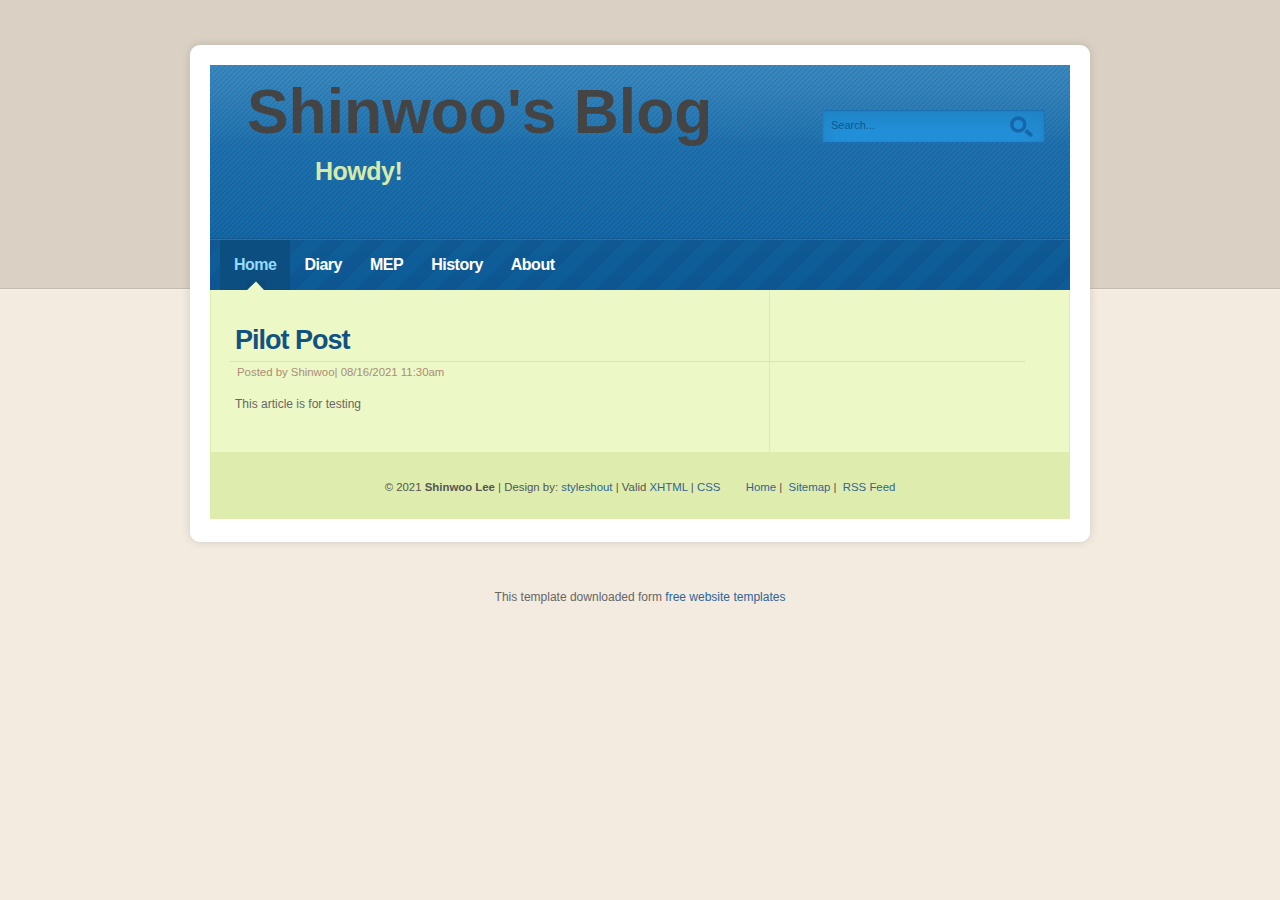
<file: index.html>
<!DOCTYPE html PUBLIC "-//W3C//DTD XHTML 1.0 Strict//EN" "http://www.w3.org/TR/xhtml1/DTD/xhtml1-strict.dtd">
<html xmlns="http://www.w3.org/1999/xhtml" xml:lang="en" lang="en">
<head>
<title>Shinwoo's Blog</title>
<meta http-equiv="content-type" content="application/xhtml+xml; charset=UTF-8" />
<link rel="stylesheet" href="images/TechJunkie.css" type="text/css" />
</head>
<body>
<div id="wrap">
  <div id="header">
    <h1 id="logo-text">Shinwoo's Blog</h1>
    <p id="slogan">Howdy!</p>
    <form id="quick-search" action="http://all-free-download.com/free-website-templates/" method="get" >
      <p>
        <label for="qsearch">Search:</label>
        <input class="tbox" id="qsearch" type="text" name="qsearch" value="Search..." title="Start typing and hit ENTER" />
        <input class="btn" alt="Search" type="image" name="searchsubmit" title="Search" src="images/search.gif" />
      </p>
    </form>
  </div>
  <div id="nav">
    <ul>
      <li id="current"><a href="index.html">Home</a></li>
      <li><a href="diary.html">Diary</a></li>
      <li><a href="mep.html">MEP</a></li>
      <li><a href="history.html">History</a></li>
      <li><a href="about.html">About</a></li>
    </ul>
  </div>
  <div id="content-wrap">
    <div id="main"> <a name="TemplateInfo"></a>
      <h2>Pilot Post</h2>
      <p class="post-info">Posted by Shinwoo| 08/16/2021 11:30am </p>
      <p>This article is for testing</p>      
    </div>
  </div>
  <div id="footer-wrap">
    <div id="footer-content">
      <div id="footer-bottom">
        <p> &copy; 2021 <strong>Shinwoo Lee</strong> | Design by: <a href="http://www.styleshout.com/">styleshout</a> | Valid <a href="http://validator.w3.org/check?uri=referer">XHTML</a> | <a href="http://jigsaw.w3.org/css-validator/check/referer">CSS</a> &nbsp;&nbsp;&nbsp;&nbsp;&nbsp;&nbsp; <a href="http://all-free-download.com/free-website-templates/">Home</a>&nbsp;|&nbsp; <a href="http://all-free-download.com/free-website-templates/">Sitemap</a>&nbsp;|&nbsp; <a href="http://all-free-download.com/free-website-templates/">RSS Feed</a> </p>
      </div>
    </div>
  </div>
</div>
<div align=center>This template  downloaded form <a href='http://all-free-download.com/free-website-templates/'>free website templates</a></div></body>
</html>
</file>
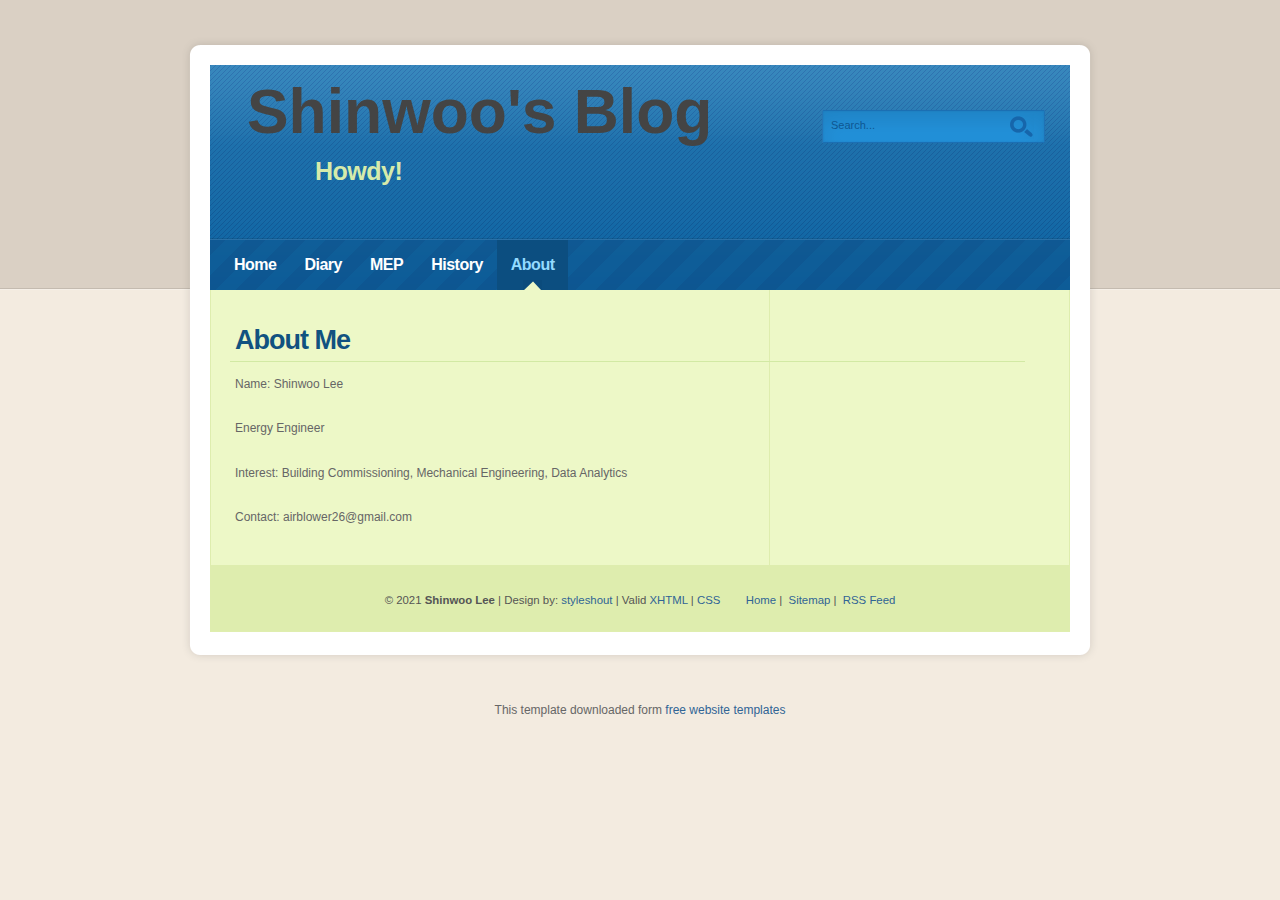
<file: about.html>
<!DOCTYPE html PUBLIC "-//W3C//DTD XHTML 1.0 Strict//EN" "http://www.w3.org/TR/xhtml1/DTD/xhtml1-strict.dtd">
<html xmlns="http://www.w3.org/1999/xhtml" xml:lang="en" lang="en">
<head>
<title>Shinwoo's Blog</title>
<meta http-equiv="content-type" content="application/xhtml+xml; charset=UTF-8" />
<link rel="stylesheet" href="images/TechJunkie.css" type="text/css" />
</head>
<body>
<div id="wrap">
  <div id="header">
    <h1 id="logo-text">Shinwoo's Blog</h1>
    <p id="slogan">Howdy!</p>
    <form id="quick-search" action="http://all-free-download.com/free-website-templates/" method="get" >
      <p>
        <label for="qsearch">Search:</label>
        <input class="tbox" id="qsearch" type="text" name="qsearch" value="Search..." title="Start typing and hit ENTER" />
        <input class="btn" alt="Search" type="image" name="searchsubmit" title="Search" src="images/search.gif" />
      </p>
    </form>
  </div>
  <div  id="nav">
    <ul>
      <li><a href="index.html">Home</a></li>
      <li><a href="diary.html">Diary</a></li>
      <li><a href="mep.html">MEP</a></li>
      <li><a href="history.html">History</a></li>
      <li id="current"><a href="about.html">About</a></li>
    </ul>
  </div>
  <div id="content-wrap">
    <div id="main"> <a name="TemplateInfo"></a>
      <h2>About Me</h2>      
      <p>Name: Shinwoo Lee</p>      
      <p>Energy Engineer</p>
      <p>Interest: Building Commissioning, Mechanical Engineering, Data Analytics</p> 
      <p>Contact: airblower26@gmail.com</p> 
    </div>
  </div>
  <div id="footer-wrap">
    <div id="footer-content">
      <div id="footer-bottom">
        <p> &copy; 2021 <strong>Shinwoo Lee</strong> | Design by: <a href="http://www.styleshout.com/">styleshout</a> | Valid <a href="http://validator.w3.org/check?uri=referer">XHTML</a> | <a href="http://jigsaw.w3.org/css-validator/check/referer">CSS</a> &nbsp;&nbsp;&nbsp;&nbsp;&nbsp;&nbsp; <a href="http://all-free-download.com/free-website-templates/">Home</a>&nbsp;|&nbsp; <a href="http://all-free-download.com/free-website-templates/">Sitemap</a>&nbsp;|&nbsp; <a href="http://all-free-download.com/free-website-templates/">RSS Feed</a> </p>
      </div>
    </div>
  </div>
</div>
<div align=center>This template  downloaded form <a href='http://all-free-download.com/free-website-templates/'>free website templates</a></div></body>
</html>
</file>
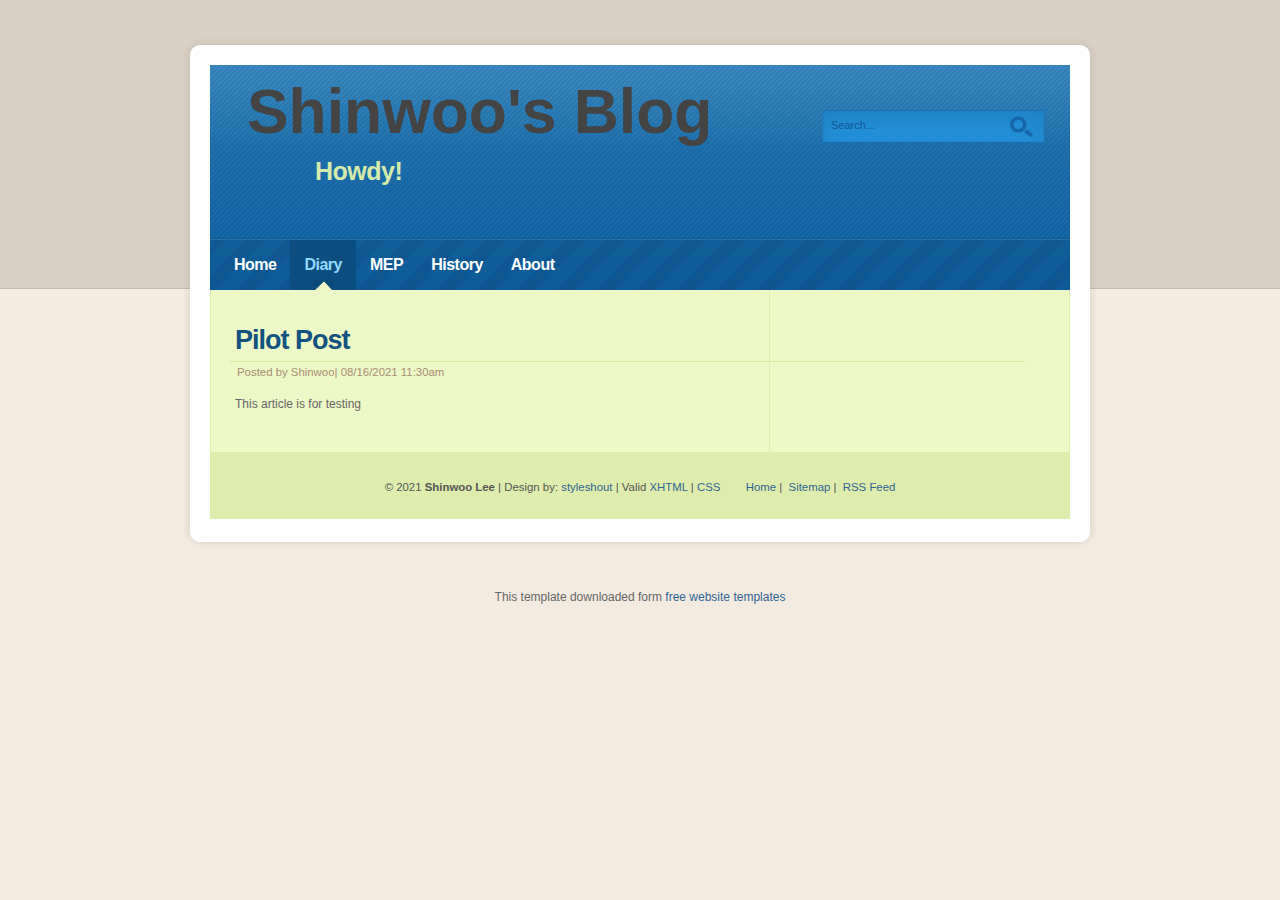
<file: diary.html>
<!DOCTYPE html PUBLIC "-//W3C//DTD XHTML 1.0 Strict//EN" "http://www.w3.org/TR/xhtml1/DTD/xhtml1-strict.dtd">
<html xmlns="http://www.w3.org/1999/xhtml" xml:lang="en" lang="en">
<head>
<title>Shinwoo's Blog</title>
<meta http-equiv="content-type" content="application/xhtml+xml; charset=UTF-8" />
<link rel="stylesheet" href="images/TechJunkie.css" type="text/css" />
</head>
<body>
<div id="wrap">
  <div id="header">
    <h1 id="logo-text">Shinwoo's Blog</h1>
    <p id="slogan">Howdy!</p>
    <form id="quick-search" action="http://all-free-download.com/free-website-templates/" method="get" >
      <p>
        <label for="qsearch">Search:</label>
        <input class="tbox" id="qsearch" type="text" name="qsearch" value="Search..." title="Start typing and hit ENTER" />
        <input class="btn" alt="Search" type="image" name="searchsubmit" title="Search" src="images/search.gif" />
      </p>
    </form>
  </div>
  <div  id="nav">
    <ul>
      <li><a href="index.html">Home</a></li>
      <li id="current"><a href="diary.html">Diary</a></li>
      <li><a href="mep.html">MEP</a></li>
      <li><a href="history.html">History</a></li>
      <li><a href="about.html">About</a></li>
    </ul>
  </div>
  <div id="content-wrap">
    <div id="main"> <a name="TemplateInfo"></a>
      <h2>Pilot Post</h2>
      <p class="post-info">Posted by Shinwoo| 08/16/2021 11:30am </p>
      <p>This article is for testing</p>      
    </div>
  </div>
  <div id="footer-wrap">
    <div id="footer-content">
      <div id="footer-bottom">
        <p> &copy; 2021 <strong>Shinwoo Lee</strong> | Design by: <a href="http://www.styleshout.com/">styleshout</a> | Valid <a href="http://validator.w3.org/check?uri=referer">XHTML</a> | <a href="http://jigsaw.w3.org/css-validator/check/referer">CSS</a> &nbsp;&nbsp;&nbsp;&nbsp;&nbsp;&nbsp; <a href="http://all-free-download.com/free-website-templates/">Home</a>&nbsp;|&nbsp; <a href="http://all-free-download.com/free-website-templates/">Sitemap</a>&nbsp;|&nbsp; <a href="http://all-free-download.com/free-website-templates/">RSS Feed</a> </p>
      </div>
    </div>
  </div>
</div>
<div align=center>This template  downloaded form <a href='http://all-free-download.com/free-website-templates/'>free website templates</a></div></body>
</html>
</file>
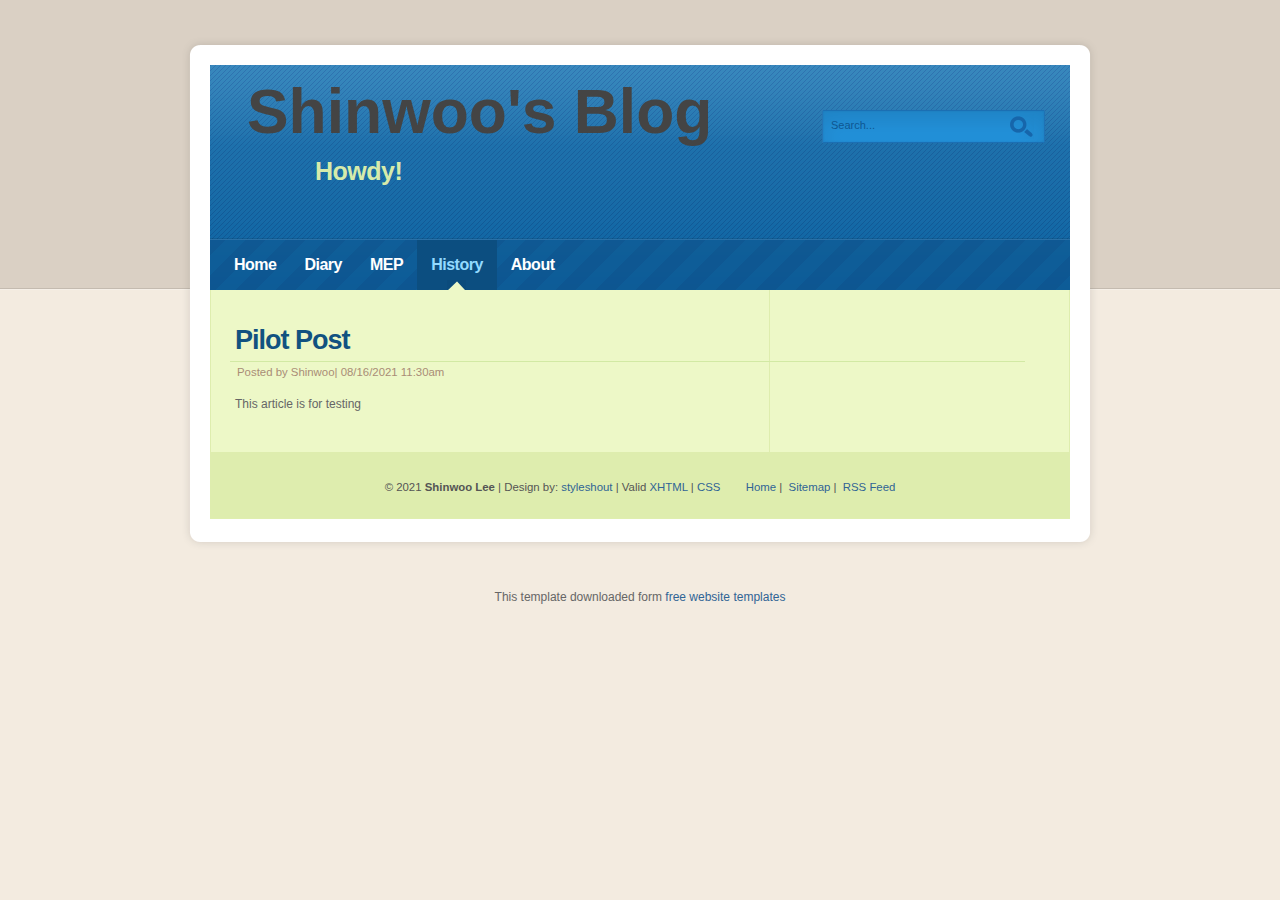
<file: history.html>
<!DOCTYPE html PUBLIC "-//W3C//DTD XHTML 1.0 Strict//EN" "http://www.w3.org/TR/xhtml1/DTD/xhtml1-strict.dtd">
<html xmlns="http://www.w3.org/1999/xhtml" xml:lang="en" lang="en">
<head>
<title>Shinwoo's Blog</title>
<meta http-equiv="content-type" content="application/xhtml+xml; charset=UTF-8" />
<link rel="stylesheet" href="images/TechJunkie.css" type="text/css" />
</head>
<body>
<div id="wrap">
  <div id="header">
    <h1 id="logo-text">Shinwoo's Blog</h1>
    <p id="slogan">Howdy!</p>
    <form id="quick-search" action="http://all-free-download.com/free-website-templates/" method="get" >
      <p>
        <label for="qsearch">Search:</label>
        <input class="tbox" id="qsearch" type="text" name="qsearch" value="Search..." title="Start typing and hit ENTER" />
        <input class="btn" alt="Search" type="image" name="searchsubmit" title="Search" src="images/search.gif" />
      </p>
    </form>
  </div>
  <div  id="nav">
    <ul>
      <li><a href="index.html">Home</a></li>
      <li><a href="diary.html">Diary</a></li>
      <li><a href="mep.html">MEP</a></li>
      <li id="current"><a href="history.html">History</a></li>
      <li><a href="about.html">About</a></li>
    </ul>
  </div>
  <div id="content-wrap">
    <div id="main"> <a name="TemplateInfo"></a>
      <h2>Pilot Post</h2>
      <p class="post-info">Posted by Shinwoo| 08/16/2021 11:30am </p>
      <p>This article is for testing</p>      
    </div>
  </div>
  <div id="footer-wrap">
    <div id="footer-content">
      <div id="footer-bottom">
        <p> &copy; 2021 <strong>Shinwoo Lee</strong> | Design by: <a href="http://www.styleshout.com/">styleshout</a> | Valid <a href="http://validator.w3.org/check?uri=referer">XHTML</a> | <a href="http://jigsaw.w3.org/css-validator/check/referer">CSS</a> &nbsp;&nbsp;&nbsp;&nbsp;&nbsp;&nbsp; <a href="http://all-free-download.com/free-website-templates/">Home</a>&nbsp;|&nbsp; <a href="http://all-free-download.com/free-website-templates/">Sitemap</a>&nbsp;|&nbsp; <a href="http://all-free-download.com/free-website-templates/">RSS Feed</a> </p>
      </div>
    </div>
  </div>
</div>
<div align=center>This template  downloaded form <a href='http://all-free-download.com/free-website-templates/'>free website templates</a></div></body>
</html>
</file>
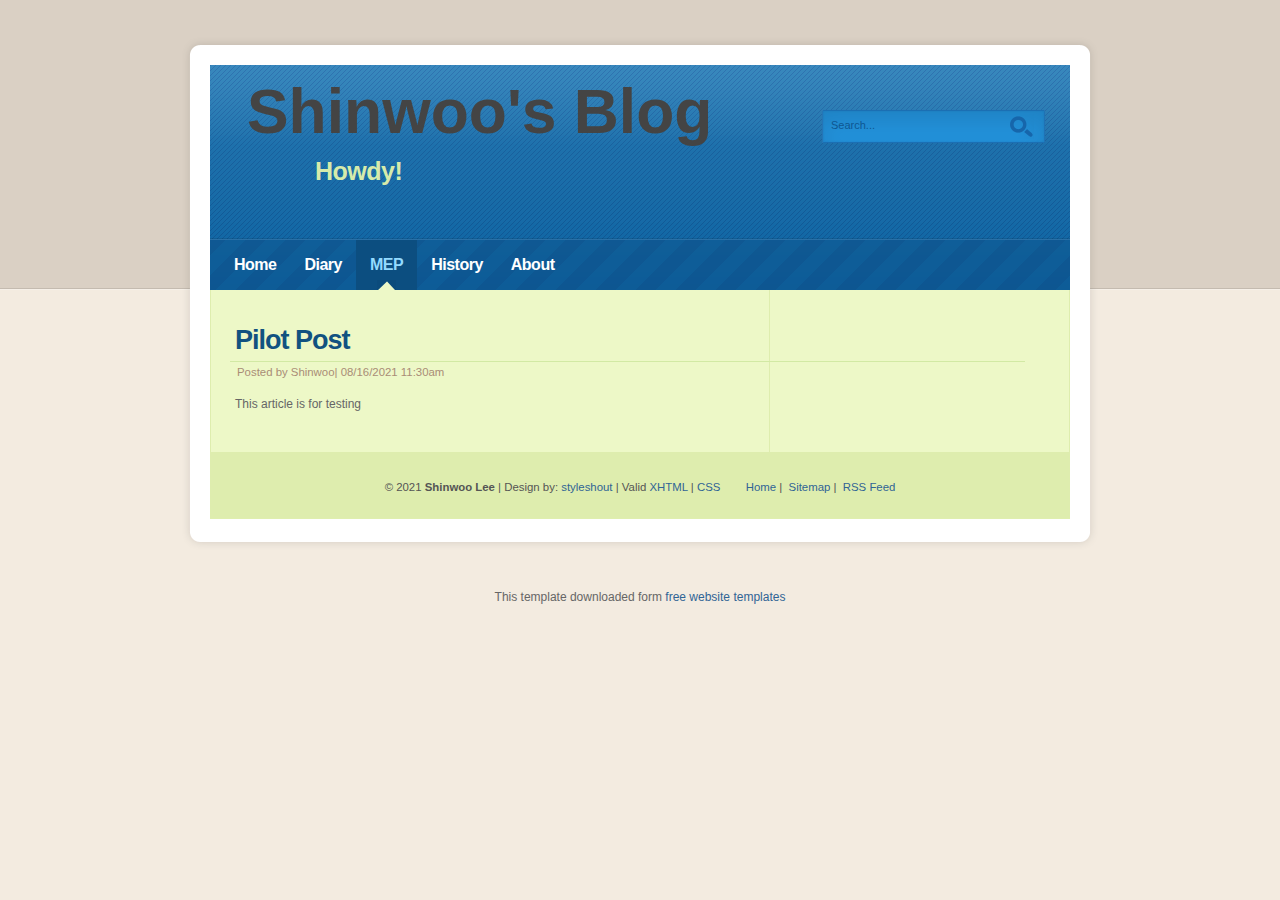
<file: mep.html>
<!DOCTYPE html PUBLIC "-//W3C//DTD XHTML 1.0 Strict//EN" "http://www.w3.org/TR/xhtml1/DTD/xhtml1-strict.dtd">
<html xmlns="http://www.w3.org/1999/xhtml" xml:lang="en" lang="en">
<head>
<title>Shinwoo's Blog</title>
<meta http-equiv="content-type" content="application/xhtml+xml; charset=UTF-8" />
<link rel="stylesheet" href="images/TechJunkie.css" type="text/css" />
</head>
<body>
<div id="wrap">
  <div id="header">
    <h1 id="logo-text">Shinwoo's Blog</h1>
    <p id="slogan">Howdy!</p>
    <form id="quick-search" action="http://all-free-download.com/free-website-templates/" method="get" >
      <p>
        <label for="qsearch">Search:</label>
        <input class="tbox" id="qsearch" type="text" name="qsearch" value="Search..." title="Start typing and hit ENTER" />
        <input class="btn" alt="Search" type="image" name="searchsubmit" title="Search" src="images/search.gif" />
      </p>
    </form>
  </div>
  <div  id="nav">
    <ul>
      <li><a href="index.html">Home</a></li>
      <li><a href="diary.html">Diary</a></li>
      <li id="current"><a href="mep.html">MEP</a></li>
      <li><a href="history.html">History</a></li>
      <li><a href="about.html">About</a></li>
    </ul>
  </div>
  <div id="content-wrap">
    <div id="main"> <a name="TemplateInfo"></a>
      <h2>Pilot Post</h2>
      <p class="post-info">Posted by Shinwoo| 08/16/2021 11:30am </p>
      <p>This article is for testing</p>      
    </div>
  </div>
  <div id="footer-wrap">
    <div id="footer-content">
      <div id="footer-bottom">
        <p> &copy; 2021 <strong>Shinwoo Lee</strong> | Design by: <a href="http://www.styleshout.com/">styleshout</a> | Valid <a href="http://validator.w3.org/check?uri=referer">XHTML</a> | <a href="http://jigsaw.w3.org/css-validator/check/referer">CSS</a> &nbsp;&nbsp;&nbsp;&nbsp;&nbsp;&nbsp; <a href="http://all-free-download.com/free-website-templates/">Home</a>&nbsp;|&nbsp; <a href="http://all-free-download.com/free-website-templates/">Sitemap</a>&nbsp;|&nbsp; <a href="http://all-free-download.com/free-website-templates/">RSS Feed</a> </p>
      </div>
    </div>
  </div>
</div>
<div align=center>This template  downloaded form <a href='http://all-free-download.com/free-website-templates/'>free website templates</a></div></body>
</html>
</file>
<file: images/TechJunkie.css>
/* ----------------------------------------------
	Template Name : TechJunkie
	Template Code : S-0024
	Version : 1.0   
	Author : Erwin Aligam
	Author URI : http://www.styleshout.com/    
	Last Date Modified : May 31, 2008	
 ------------------------------------------------ */
 
/* ----------------------------------------------
   HTML ELEMENTS
------------------------------------------------- */ 

/* Top Elements */
* { margin: 0; padding: 0; outline: 0 }

body {
	background: #f3ebe0 url(bg.gif) repeat-x;
	font: 12px/170% 'Lucida Grande', 'Lucida Sans Unicode', Geneva, Verdana, sans-serif;
	color: #666666; 
	text-align: center;	
}

/* links */
a, a:visited {	
	color: #306495;
	background: inherit;
	text-decoration: none;
}
a:hover {
	color: #73471B;
	background: inherit;
	text-decoration: underline;
}

/* headers */
h1, h2, h3 {
	font-family: 'Trebuchet MS', 'Helvetica Neue', Arial, Sans-serif;
	font-weight: Bold; 	
	padding: 67px;		
	color: #444;	
}
h1 {
	font-size: 5.2em;		
}
h2 {
	font-size: 2em;
	color: #88ac0b;
}
h3 {
	font-size: 1.4em;
	font-weight: normal;	
	padding: 16px 10px 4px 10px;
}

/* Paragraph */
p { padding: 12px 10px;	}

/* Lists */
ul, ol {
	margin: 10px 20px;
	padding: 0 20px;	
}
ul { list-style: none; }

dl { padding: 10px; margin: 0; }

dt {
  font-weight: bold;
  color: #79A62E;
}
dd {
  padding-left: 25px; 
}

/* images */
img {
	background: #fafafa;
   border: 1px solid #dcdcdc;
	padding: 7px;
}
img.float-right {
  	margin: 5px 0px 10px 10px;  
}
img.float-left {
  	margin: 5px 10px 10px 0px;
}

code {
  	margin: 5px 0;
  	padding: 15px;
  	text-align: left;
  	display: block;
  	overflow: auto;  
  	font: 500 1em/1.5em 'Lucida Console', 'Courier New', monospace ;
  	/* white-space: pre; */
  	border: 1px solid #deedae; 
	background: #F0FFD2; 
}
acronym {
  cursor: help;
  border-bottom: 1px dotted #895F30;
}
blockquote {
	margin: 15px 10px;
 	padding: 5px 7px 5px 40px;  	
   font-weight: normal;
	font-size: 17px;
	line-height: 1.6em;
	font-style: italic;
	font-family: Georgia, 'Times New Roman', Times, serif;		
	color: #80614D;	
	border: 1px solid #DFF4B5; 
	background: #F0FFD2 url(quote.gif) no-repeat 7px 10px;
}

/* start - table */
table {
	border-collapse: collapse;
	margin: 15px 10px;		
}
th {
	height: 38px;
	padding-left: 12px;
	padding-right: 12px;
	color: #fff;
	text-align: left;
	background: #ADD163;	
	border-width: 1px;
  	border-style: solid;
  	border-color: #C4DE8F #93C138 #93C138 #C4DE8F;	
}
tr {
	height: 34px;
	background: #fff;
}
td {
	padding-left: 11px;
	padding-right: 11px;
	border: 1px solid #E7F0CC;	
}	
/* end - table */

/* form elements */
form {
	margin: 15px 10px; 
	padding: 5px 10px 20px 10px;
	border: 1px solid #D8E99E; 
	background: #deedae; 	
}
label {
	display: block;
	font-weight: bold;
	margin: 8px 0 5px 0;
	color: #895F30;
}
input, textarea, select {
	padding: 4px;
	color: #666666;		
	background: #fff;
	
  	border-width: 1px;
  	border-style: solid;
  	border-color: #d4d4d4 #ebebeb #ebebeb #d4d4d4; 
	
	font: normal 11px Verdana, sans-serif;
}
textarea {
	width: 400px;	
	height: 100px;
	display: block;	
}
input.button { 
	font: bold 12px Arial, Sans-serif; 
	height: 30px;
	margin: 0;
	padding: 2px 3px; 
	color: #fff;
	background: #A6CD56;
	
	border-width: 1px;
  	border-style: solid;
  	border-color: #C4DE8F #8DB836 #8DB836 #C4DE8F;
}


/********************************************
   LAYOUT
********************************************/ 
#wrap {
	position: relative;
	width: 920px;
	background: #edf8c7 url(wrap.gif) repeat-y center top;
	margin: 35px auto;
	text-align: left;	
}
#content-wrap {
	position: relative;
	clear: both;
	float: left;	
	width: 920px;	
	padding: 25px 0; 	
	background: #edf8c7 url(content.gif) repeat-y;	
}
#header {
	position: relative;
	width: 920px;
	height: 205px;
	background: #317cb1 url(header.gif) no-repeat;	
	color: #fff;	
	padding: 0;	
	margin: 0;
}
#header h1#logo-text a {
	position: absolute;
	margin: 0; padding: 0;
	font: bold 56px 'Trebuchet MS', 'Helvetica Neue', Arial, Sans-serif;
	letter-spacing: -3px;
	text-decoration: none;
	color: #fff;
	
	/* change the values of top and left to adjust the position of the logo*/
	top: 58px; left: 55px;	
}
#header p#slogan {
	position: absolute;
	margin: 0; padding: 0;
	font: bold 25px 'Trebuchet MS', 'Helvetica Neue', Arial, Sans-serif;
	color: #D6EBAB;
	letter-spacing: -0.5px;
	
	/* change the values of top and left to adjust the position of the slogan*/
	top: 122px; left: 135px;		
}

/* header quick search */
#header form#quick-search {
	position: absolute;
	top: 75px; right: 55px;
	padding: 0; margin: 0;
	border: none;
	width: 223px; height: 33px;
	background: #82c7f4 url(header-search.gif) no-repeat;	
	z-index: 999999;
}
#header form#quick-search p {
	margin: 0; padding: 0;		
}
#header form#quick-search input {
	border: none;
	background: transparent;
	color: #0e5792;
	float: left;
}
#header form#quick-search .tbox {
	margin: 5px 0 0 5px; 
	width: 170px;	
	display: inline;	
}
#search form#quick-search .btn{
	width: 25px; height: 25px;		
}
#header form#quick-search label {
	display: none;
}

/* Navigation */
#nav {
	clear: both;	
	padding: 0;	margin: 0;
	width: 920px;
	height: 50px;
	background: #0e609e url(nav.gif) no-repeat;		
}
#nav ul {
	float: left;
	list-style: none;	
	margin: 0;
	padding: 0 0 0 40px;			
	height: 50px;	
}
#nav ul li {
	display: inline;
	margin: 0; padding: 0;
}
#nav ul li a {
	display: block;
	float: left;
	width: auto;
	margin: 0;
	padding: 0 14px;
	color: #fff;
	font: bold 16px/50px 'Trebuchet MS', 'Helvetica Neue', Arial, sans-serif;
	text-decoration: none;	
	letter-spacing: -0.5px;
}
#nav ul li a:hover, 
#nav ul li a:active {
	color: #edf8c7;	
}
#nav ul li#current a {	
	background: #0c4e80 url(pointer.gif) no-repeat center bottom;	
	color: #93DAFF;
}

/* Main Column */
#main {
	float: left;
	width: 800px;
	padding: 0; margin: 0 0 0 45px;
	display: inline;	
}
#main h2 {
	font: bold 2.25em 'Trebuchet MS', 'Helvetica Neue', Arial, Sans-serif;
	color: #115280; 
	padding: 10px 0 5px 5px; 	
	margin-left: 5px;		
	letter-spacing: -1px;
	border-bottom: 1px solid #D2E9A4;
}
#main h2 a {
	color: #115280;
	text-decoration: none;		
}
#main ul li {
	list-style-image: url(bullet.gif);
}

#sidebar {
	float: right;
	width: 270px;
	padding: 0; 
	margin: 0 45px 0 0;
	display: inline;	
}
#sidebar h3 {
	color: #115280; 
	font: normal 1.6em 'Trebuchet MS', 'Helvetica Neue', Arial, Sans-serif;
	text-transform: none;
	padding: 10px 0 2px 0; 
	margin: 10px 0 0 10px; 
}

/* sidebar menu */
#sidebar .sidemenu {
	margin: 5px 10px 8px 7px; padding: 0;
	text-decoration: none;		
	border-top: 2px solid #D0E89F;
}
#sidebar .sidemenu li {
	list-style: none;
	margin: 0;
	padding: 7px 10px; 			
	border-bottom: 1px solid #DAEBA3;	
}
* html body #sidebar .sidemenu li {
	height: 1%;
}
#sidebar .sidemenu li a {
	text-decoration: none;	
	color: #684F3E;	
}
#sidebar .sidemenu li a span {
	color: #A98D76;	
	font-size: .9em;
	
	font-family: Georgia, 'Times New Roman', Times, serif;
	font-style: italic;
	font-weight: normal;		
}
#sidebar .sidemenu li a:hover {	
	color: #000;	
	background: none;	
}
#sidebar .sidemenu ul { margin: 0 0 0 5px; padding: 0; }
#sidebar .sidemenu ul li { border: none; }

/* search form */
#sidebar .searchform {
	background-color: transparent;
	border: none;	
	margin: 0 0 0 5px; 
	padding: 10px 0 10px 10px;	
	width: 260px;	
}
#sidebar .searchform p { margin: 0; padding: 0; }
#sidebar .searchform input.textbox { 
	width: 180px;
	height: 18px;
	padding: 2px;	
	vertical-align: top;
}
#sidebar .searchform input.button { 
	width: 60px;
	height: 24px;
	padding: 2px 4px;
	vertical-align: top;
}

/* footer */
#footer-wrap {	
	width: 920px;
	text-align: left;
	padding: 0;	margin: 0;
	background: url(footer-bottom.gif) no-repeat left bottom;		
}
#footer-content {
	width: 920px;
	background: url(footer-top-sep.gif) no-repeat;	
	padding: 30px 0 35px 0;
}

#footer-wrap p {
	padding:10px 0;
}
#footer-wrap h3 {
	color: #145F94; 
	margin: 0;
	padding: 5px 0 5px 10px; 
	text-transform: uppercase;
}
#footer-wrap a:hover { 
	color: #000; 
	text-decoration: none;
}

#footer-columns {
	color: #888;
	margin: 0 auto; 
	padding: 0;	
	width: 800px;		
}
#footer-columns ul {
	list-style: none;
	margin: 0; 
	padding: 0;	
	border-top: 1px solid #BFD286;
}
#footer-columns li {
	border-bottom: 1px solid #CCDA9E;		
}
#footer-columns li a {
	display: block;
	font-weight: normal;
	padding: 8px 0 8px 10px;
	width: 96%;
	color: #666666;	
}

#footer-columns .col3, .col3-center {
	float: left;
	width: 32%;
}
#footer-columns .col3-center { 
	margin: 0 15px; 
}

/* bottom */
#footer-bottom {
	clear: both;
	color: #555;	
	margin: 0 auto; 
	width: 920px;
	padding: 15px 0 10px 0;
	text-align: center;	
	font-size: 0.95em;
}
#footer-bottom a { color: #306495; }

/* postmeta */
.post-footer {
	padding: 8px 5px; 
	margin: 5px 10px 10px 10px;	
	color: #A2745D;
	border: 1px solid #deedae; 
	background: #F0FFD2;
}
.post-footer .date{ margin: 0 10px 0 5px;	}
.post-footer a.comments { margin: 0 10px 0 5px;	}
.post-footer a.readmore { margin: 0 10px 0 5px;	}

.post-info { font-size: .95em; padding: 0 10px; margin-left: 2px; color: #A98D76; }
.post-info a, .post-info a:visited { color: #9C652E; }

/* alignment classes */
.float-left  { float: left; }
.float-right { float: right; }
.align-left  { text-align: left; }
.align-right { text-align: right; }

/* clearing */
.clearer { clear: both; }
.clear {	display:inline-block; }
.clear:after {
	display:block; 
	visibility:hidden; 
	clear:both; 
	height:0; 
	content: "."; 
}
</file>
